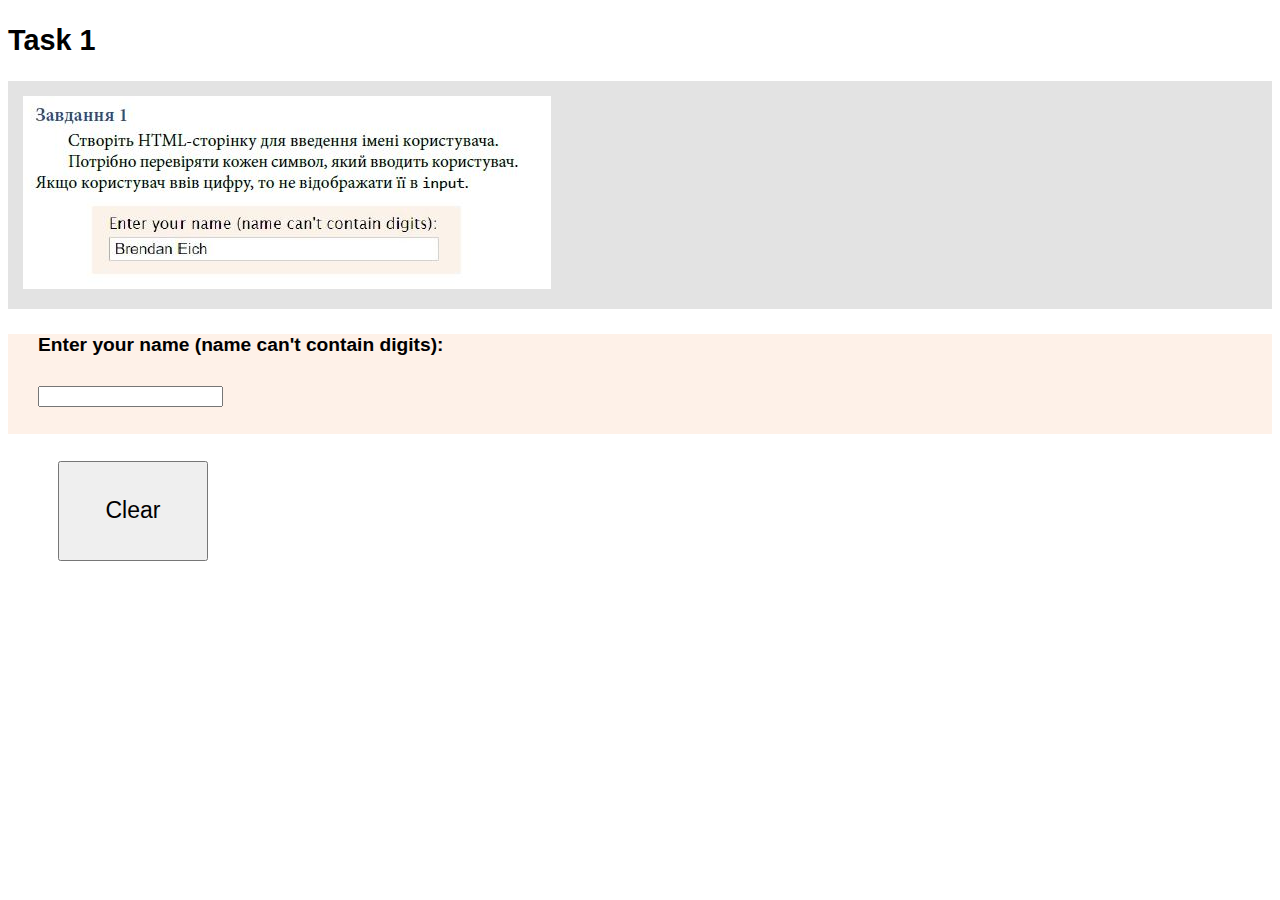
<file: task_1.html>
<!DOCTYPE html>
<html lang="en">
<head>
    <meta charset="UTF-8">
    <meta http-equiv="X-UA-Compatible" content="IE=edge">
    <meta name="viewport" content="width=device-width, initial-scale=1.0">
    <title>Task_1</title>
    <link rel="stylesheet" href="./styles/main.css">
    <script src="./script/task_1.js" defer></script>
    <link rel="stylesheet" href="./styles/task1.css">
    

</head>
<body>
    <h2>Task 1</h2>
        <div style="background-color: #E3E3E3; padding: 15px; margin-bottom: 25px">
            <img src="./images/task_1.JPG" alt="task_1"/>
        </div>
   
        <div style="background-color: #FEF1E8; height: 100px;">
            <label style="margin: 30px;"><b>Enter your name (name can't contain digits):</b></label><br/>
            <input style="margin: 30px;" type="text" name="textblock" id="textblock"/>
        </div> <br/>
        <button id="butt" onclick="clean()">Clear</button>

</body>
</html>
</file>
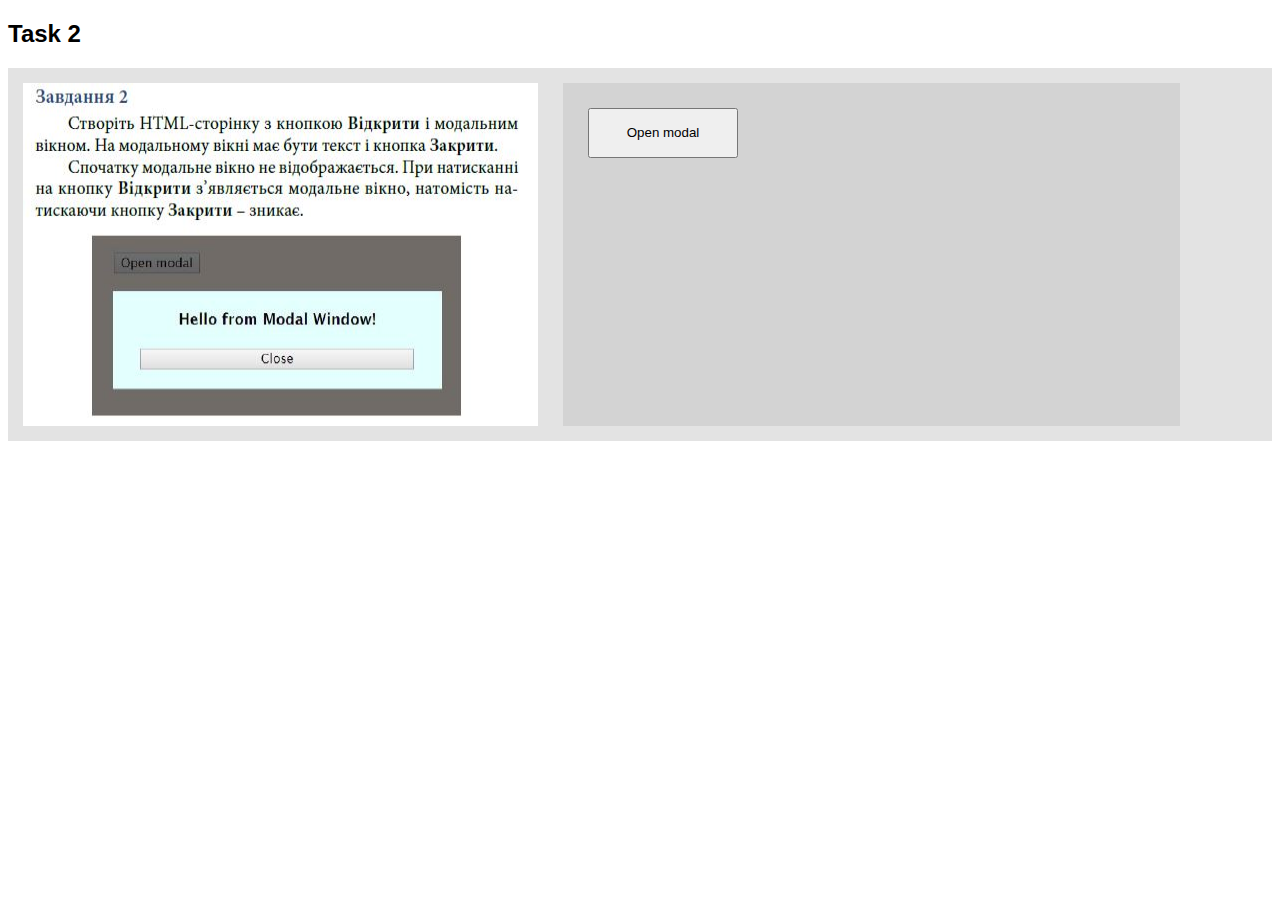
<file: task_2.html>
<!DOCTYPE html>
<html lang="en">
<head>
    <meta charset="UTF-8">
    <meta http-equiv="X-UA-Compatible" content="IE=edge">
    <meta name="viewport" content="width=device-width, initial-scale=1.0">
    <title>Task_2</title>
    <link rel="stylesheet" href="./styles/main.css">
    <link rel="stylesheet" href="./styles/task2.css">
    <script src="./script/task_2.js" defer></script>
    

</head>
<body>
    <h2>Task 2</h2>
        <div id="container1">
            <img src="./images/task_2.JPG" alt="task_2"/>
            <div  id="container2">
                <button id="butt_open">Open modal</button>
                <div id="container3">
                    <p><h3><b>Hello from Modal Window!</b></h3></p>
                    <button id="butt_close">Close</button>

                </div>
            </div>
        </div>

</body>
</html>
</file>
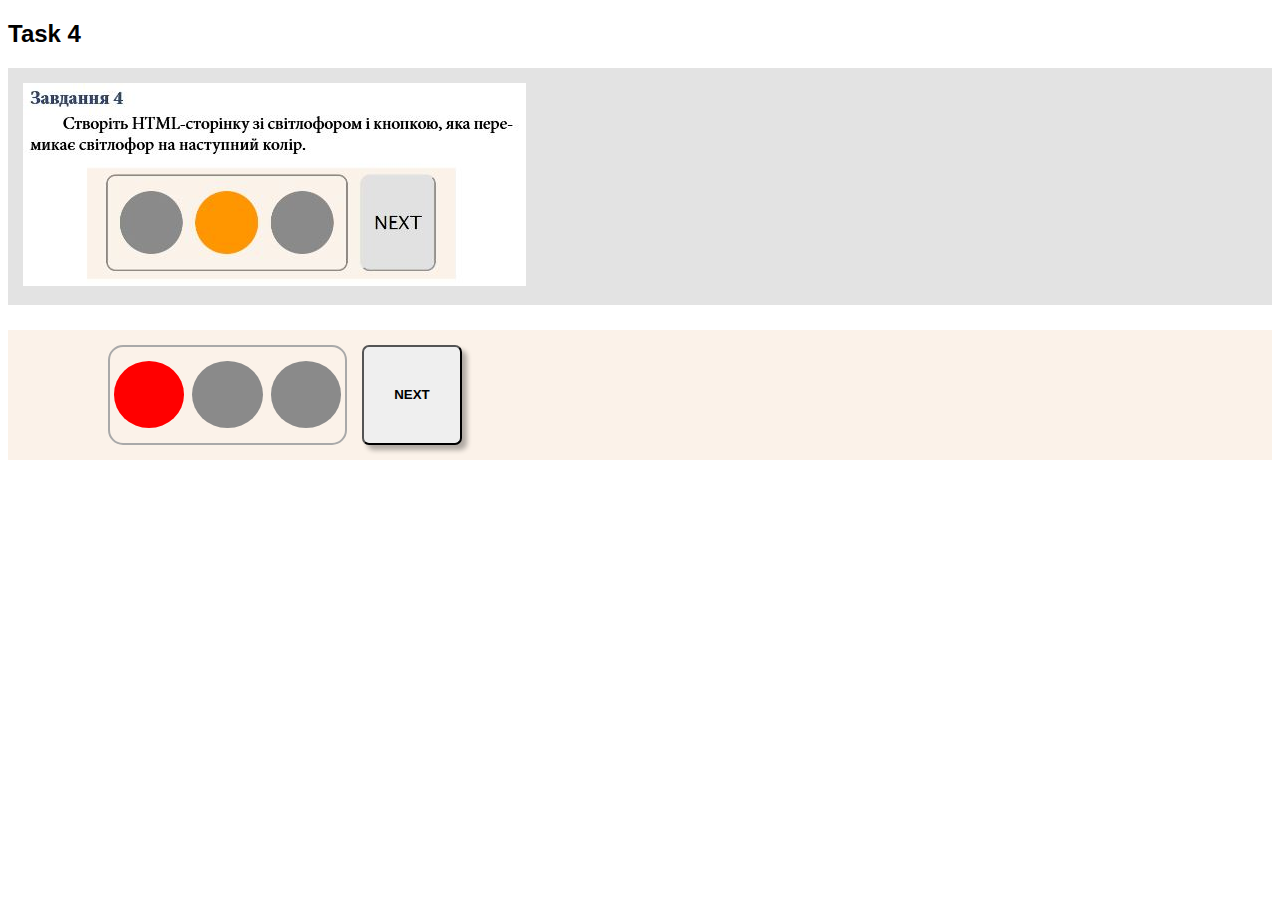
<file: task_4.html>
<!DOCTYPE html>
<html lang="en">
<head>
    <meta charset="UTF-8">
    <meta http-equiv="X-UA-Compatible" content="IE=edge">
    <meta name="viewport" content="width=device-width, initial-scale=1.0">
    <title>Task_4</title>
    <link rel="stylesheet" type="text/css" href="./styles/main.css">
    <link rel="stylesheet" type="text/css" href="./styles/task4.css">
    <script src="./script/task_4.js" defer></script>
    

</head>
<body>
    <h2>Task 4</h2>
        <div style="background-color: #E3E3E3; padding: 15px; margin-bottom: 25px">
            <img src="./images/task_4.JPG" alt="task_4"/>
        </div>
   
        <div  id="container1">
            <div id="container2">
                <div class="circle" id="circle1"></div>
                <div class="circle" id="circle2"></div>
                <div class="circle" id="circle3"></div>
            </div>
            <button id="butt_next"><b>NEXT</b></button>
        </div>


</body>
</html>
</file>
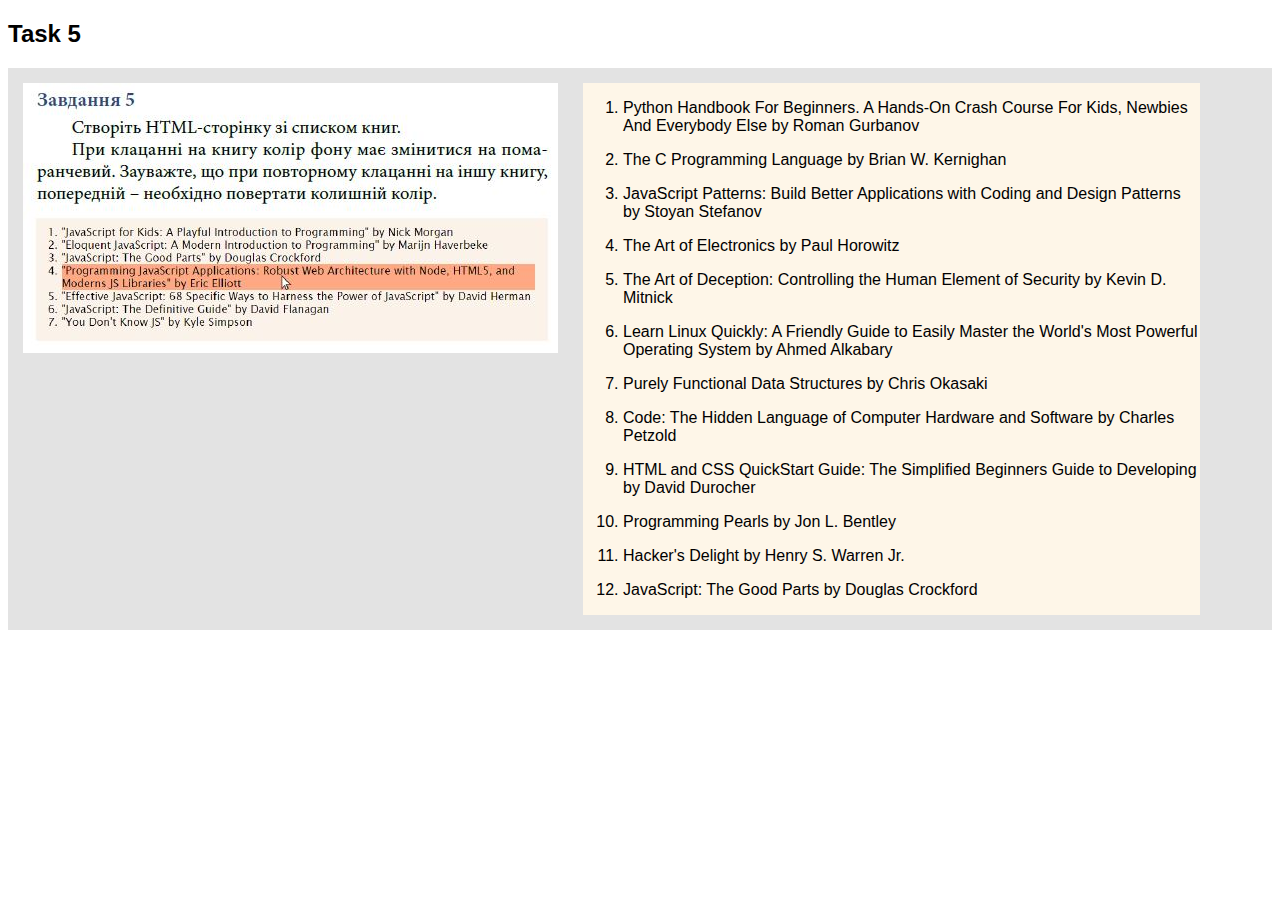
<file: task_5.html>
<!DOCTYPE html>
<html lang="en">
<head>
    <meta charset="UTF-8">
    <meta http-equiv="X-UA-Compatible" content="IE=edge">
    <meta name="viewport" content="width=device-width, initial-scale=1.0">
    <title>Task_5</title>
    <link rel="stylesheet" href="./styles/main.css">
    <link rel="stylesheet" href="./styles/task5.css">
    <script src="./script/task_5.js" defer></script>
    

</head>
<body>
    <h2>Task 5</h2>
    <div id="container1">
        <img src="./images/task_5.JPG" alt="task_5"/>
        <div  id="container2">
            <ol>
                <li><p>Python Handbook For Beginners. A Hands-On Crash Course For Kids, Newbies And Everybody Else by Roman Gurbanov </p></li>
                <li><p>The C Programming Language by Brian W. Kernighan</p></li>
                <li><p>JavaScript Patterns: Build Better Applications with Coding and Design Patterns by Stoyan Stefanov </p></li>
                <li><p>The Art of Electronics by Paul Horowitz</p></li>
                <li><p>The Art of Deception: Controlling the Human Element of Security by Kevin D. Mitnick</p></li>
                <li><p>Learn Linux Quickly: A Friendly Guide to Easily Master the World's Most Powerful Operating System by Ahmed Alkabary</p></li>
                <li><p>Purely Functional Data Structures by Chris Okasaki</p></li>
                <li><p>Code: The Hidden Language of Computer Hardware and Software by Charles Petzold</p></li>
                <li><p>HTML and CSS QuickStart Guide: The Simplified Beginners Guide to Developing by David Durocher</p></li>
                <li><p>Programming Pearls by Jon L. Bentley</p></li>
                <li><p>Hacker's Delight by Henry S. Warren Jr.</p></li>
                <li><p>JavaScript: The Good Parts by Douglas Crockford</p></li>
                
            </ol>
        </div>
    </div>

</body>
</html>
</file>
<file: styles/main.css>
body {
    font-family: 'Gill Sans', 'Gill Sans MT', Calibri, 'Trebuchet MS', sans-serif;
}

ul{
    font-size: 2em;
    
}
</file>
<file: styles/task1.css>
body {
    font-family: 'Gill Sans', 'Gill Sans MT', Calibri, 'Trebuchet MS', sans-serif;
    font-size: larger;
}


#butt {
    margin-top: 5px;
    margin-left: 50px;
    height: 100px;
    width: 150px;
    font-size: larger;
}
</file>
<file: styles/task2.css>
#container1 {
    background-color: #E3E3E3;
    padding: 15px; 
    margin-bottom: 25px;
    display: flex;
    flex-direction: row;
    justify-content: flex-start;
}

#container2 {
    background-color: lightgray;
    margin-left: 25px;
    width: 50%;
}

#container3 {
    background-color: #E3FFFE;
    margin: 25px;
    display: flex;
    flex-direction: column;
    align-items: center;
    visibility: hidden;
}

#butt_open{
    width: 150px;
    height: 50px;
    margin: 25px;
}

#butt_close{
    width: 150px;
    height: 50px;
    margin: 10px;
}
</file>
<file: styles/task4.css>
#container1 {
    background-color: #FBF2E9;
    padding: 15px; 
    margin-bottom: 25px;
    height: 100px;
    display: flex;
    flex-direction: row;
    justify-content: flex-start;
}

#container2 {
    border: solid darkgray 2px;
    border-radius: 15px;

    margin-left: 85px;
    width: 235px;
    display: flex;
    flex-direction: row;
    justify-content: space-around;
    align-items: center;
}

.circle {
    height: 70%;
    width: 30%;
    border-radius: 50%;
    background-color: #8A8A8A;
}

#circle1 {
    background-color: red;
}

#butt_next{
    margin-left: 15px;
    width: 100px;
    height: 100%;
    border-radius: 7px;
    box-shadow: 5px 5px 5px 0px rgba(0,0,0,0.3);
    
}
</file>
<file: styles/task5.css>
#container1 {
    background-color: #E3E3E3;
    padding: 15px; 
    margin-bottom: 25px;
    display: flex;
    flex-direction: row;
    justify-content: flex-start;
    align-items: flex-start;
}

#container2 {
    background-color: #fef6e8;
    margin-left: 25px;
    width: 50%;
}
</file>
